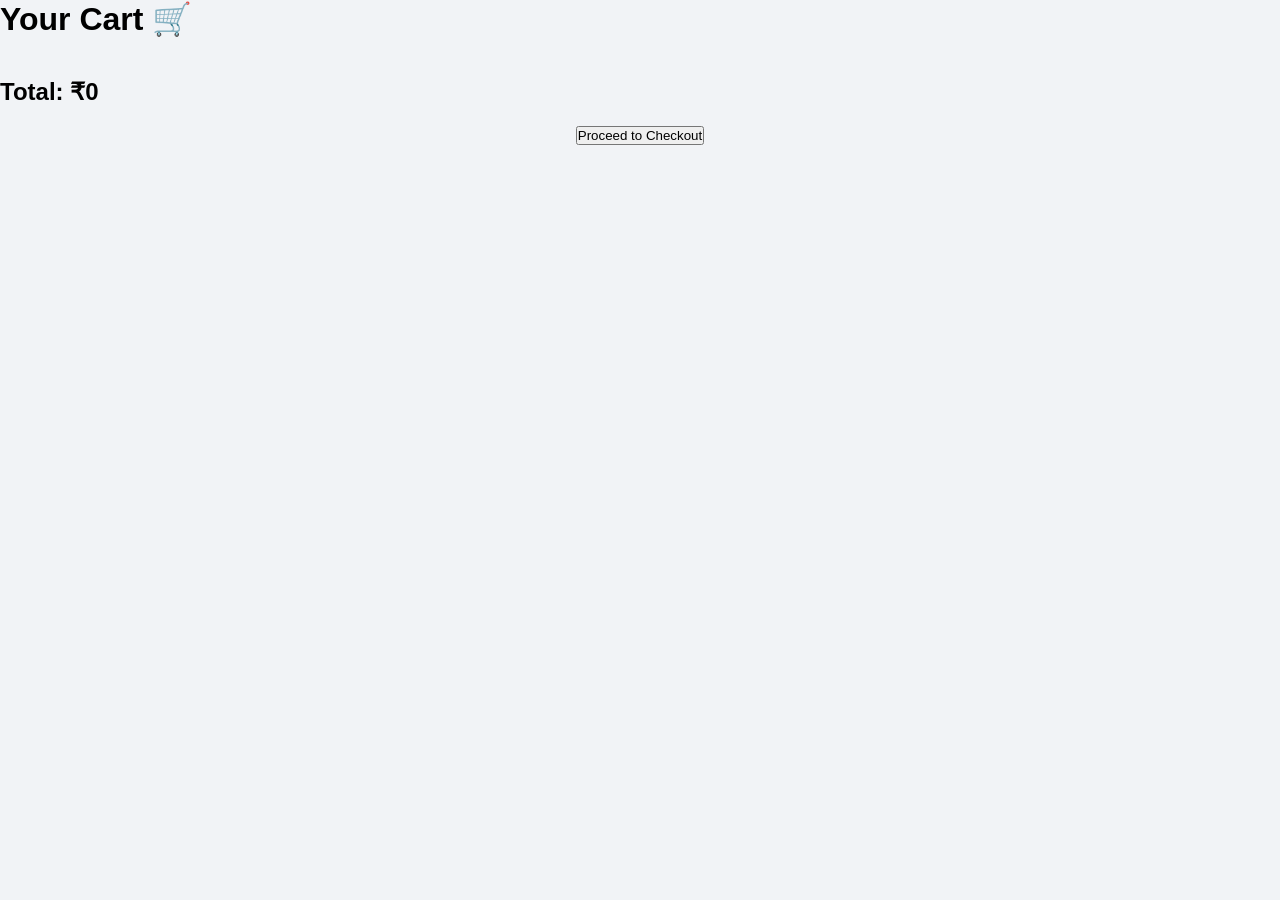
<file: DRAPO/cart.html>
<!DOCTYPE html>
<html>
<head>
    <title>Cart - DRAPO</title>
    <link rel="stylesheet" href="style.css">
</head>

<body>

<h1>Your Cart 🛒</h1>

<div id="cart-items"></div>

<h2 id="total"></h2>

<button onclick="goToCheckout()">Proceed to Checkout</button>

<script src="script.js"></script>
</body>
</html>
</file>
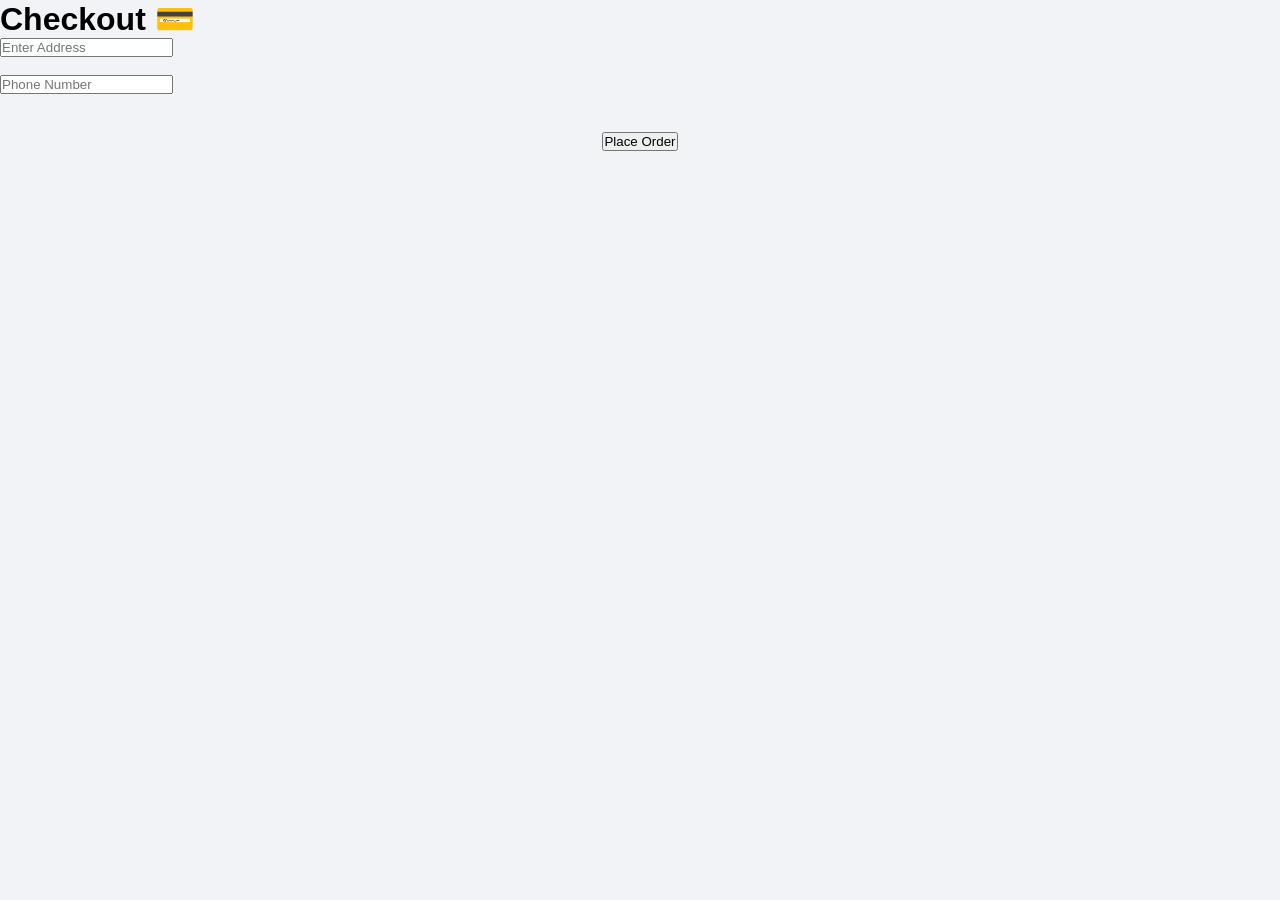
<file: DRAPO/checkout.html>
<!DOCTYPE html>
<html>
<head>
    <title>Checkout</title>
    <link rel="stylesheet" href="style.css">
</head>

<body>

<h1>Checkout 💳</h1>

<input type="text" placeholder="Enter Address"><br><br>
<input type="text" placeholder="Phone Number"><br><br>

<button onclick="placeOrder()">Place Order</button>

<script src="script.js"></script>
</body>
</html>
</file>
<file: DRAPO/style.css>
/* RESET */
* {
    margin: 0;
    padding: 0;
    box-sizing: border-box;
}

body {
    font-family: 'Segoe UI', sans-serif;
    background: #f1f3f6;
}

/* NAVBAR */
.navbar {
    display: flex;
    justify-content: space-between;
    align-items: center;
    background: white;
    padding: 15px 30px;
    box-shadow: 0 2px 8px rgba(0,0,0,0.1);
}

.navbar h1 {
    color: #ff3f6c;
}

.navbar a {
    text-decoration: none;
    margin: 0 10px;
    color: #333;
    font-weight: 500;
}

/* HERO */
.hero {
    background: linear-gradient(135deg, #ff3f6c, #ff9068);
    color: white;
    padding: 60px;
    text-align: center;
}

.hero h2 {
    font-size: 32px;
}

/* PRODUCTS GRID */
.products {
    display: grid;
    grid-template-columns: repeat(auto-fit, minmax(220px, 1fr));
    gap: 25px;
    padding: 30px;
}

/* CARD */
.card {
    background: white;
    border-radius: 12px;
    overflow: hidden;
    transition: 0.3s;
    box-shadow: 0 4px 12px rgba(0,0,0,0.08);
}

.card:hover {
    transform: translateY(-8px);
}

/* IMAGE FIX */
.card img {
    width: 100%;
    height: 220px;
    object-fit: cover;
}

/* TEXT */
.card h3 {
    padding: 10px;
    font-size: 16px;
}

.card p {
    color: #ff3f6c;
    font-weight: bold;
}

/* BUTTON */
.card button {
    margin: 10px;
    padding: 10px;
    width: 90%;
    background: #ff3f6c;
    border: none;
    color: white;
    border-radius: 6px;
    cursor: pointer;
}

.card button:hover {
    background: #e6335f;
}

/* CART PAGE */
#cart-items {
    padding: 20px;
}

.cart-item {
    background: white;
    padding: 15px;
    margin: 10px;
    border-radius: 8px;
}

/* CHECKOUT BUTTON */
button {
    display: block;
    margin: 20px auto;
}
</file>
